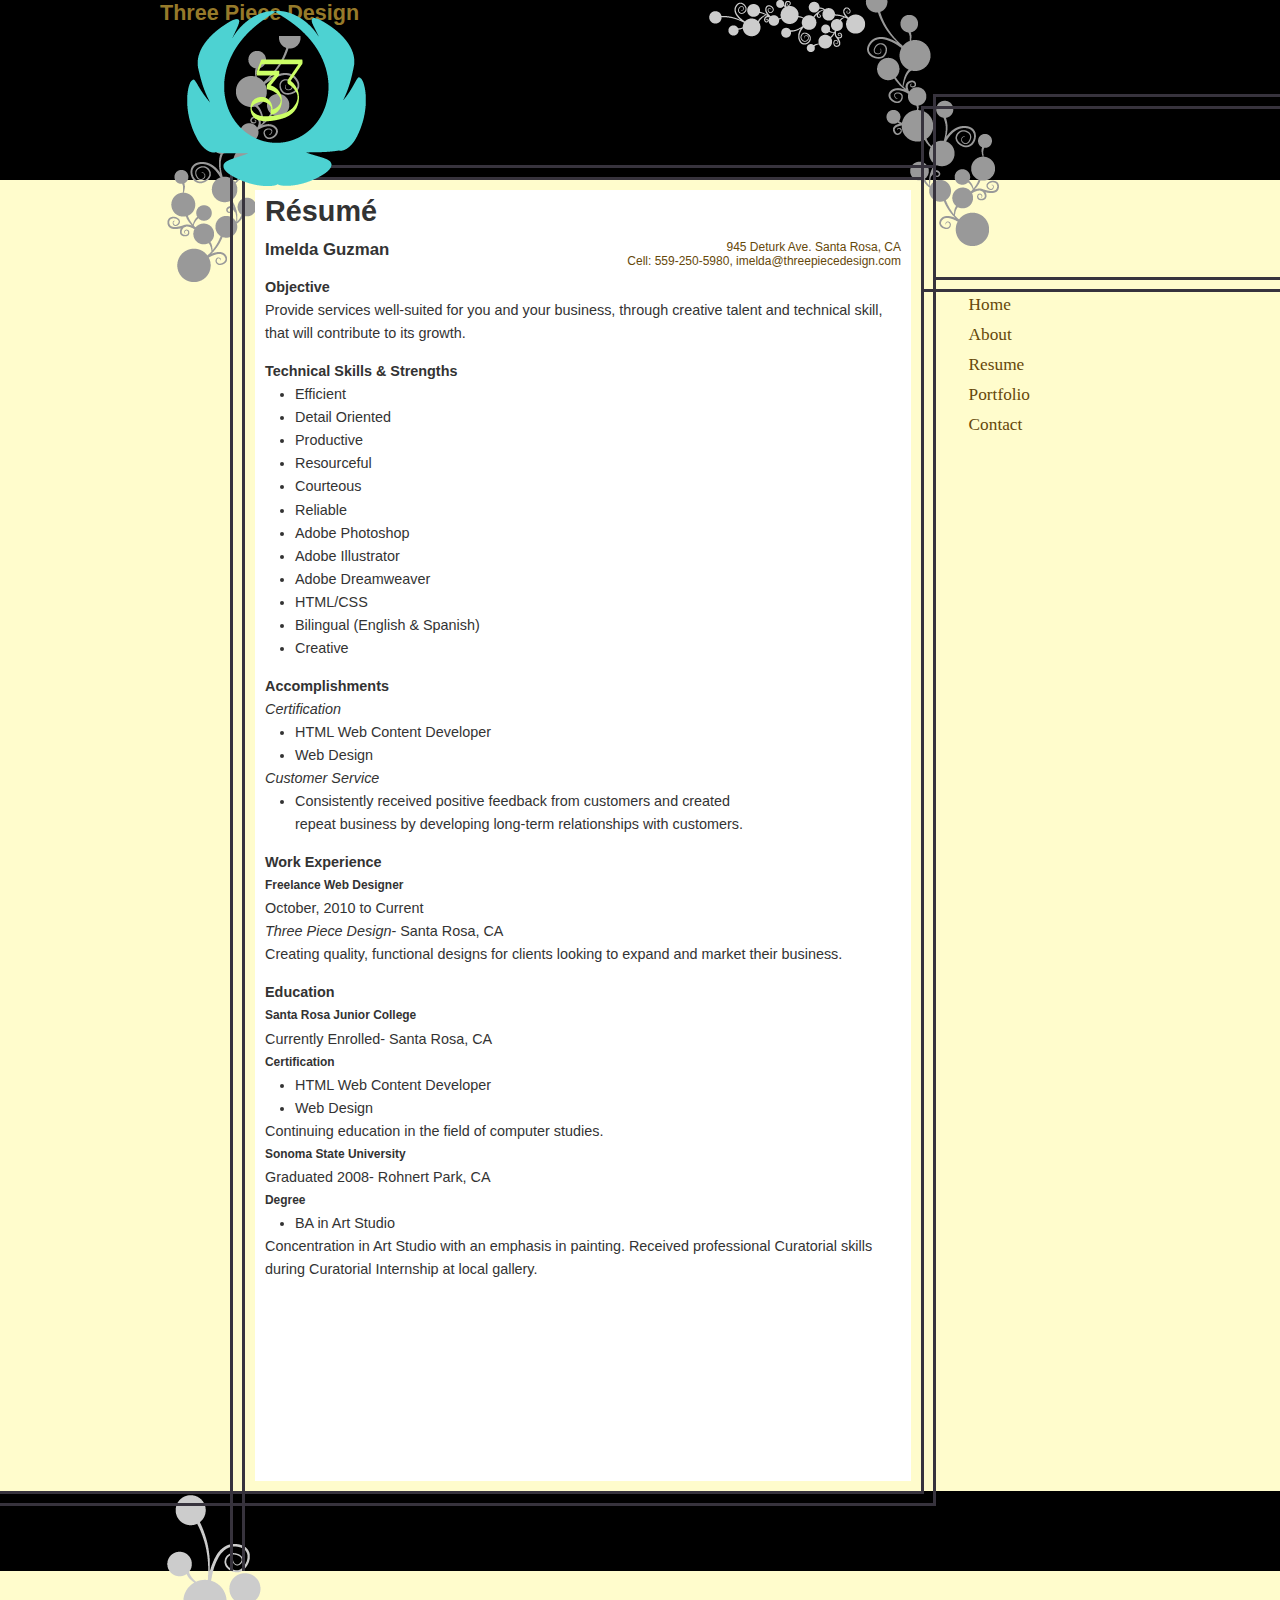
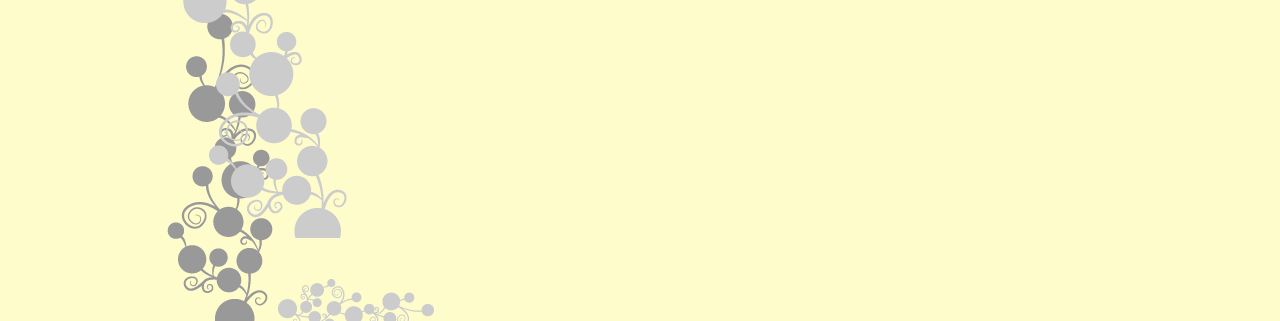
<file: html/resume.html>
<!DOCTYPE HTML>
<html>
<head>
<meta http-equiv="Content-Type" content="text/html; charset=utf-8">
<title>Imelda Guzman, Web Content Developer &amp; Designer, Portfolio</title>
<link rel="stylesheet" type="text/css" href="../css/main.css" />
<!--[if lt IE 9]>
<script src="http://html5shim.googlecode.com/svn/trunk/html5.js"></script>
<![endif]-->
</head>
<body>
<header>
  <div class="container">
    <h2>Three Piece Design</h2>
    <img class="upper-right" src="../images/florals_04.png" /> <img class="upper-left" src="../images/florals_02.png" /> <a href="../index.html"><img src="../images/logo/tpd.png" /></a>
    <div id="header-box1">
      <div id="header-box2"> </div>
    </div>
  </div>
</header>
<section>
  <nav>
    <ul>
      <li><a href="../index.html">Home</a></li>
      <li><a href="about.html">About</a></li>
      <li><a href="resume.html">Resume</a></li>
      <li><a href="portfolio.html">Portfolio</a></li>
      <li><a href="contact.html">Contact</a></li>
    </ul>
  </nav>
  <div id="content-box1">
    <div id="content-box2">
      <article id="content">
        <h1>R&eacute;sum&eacute;</h1>
        <div id="contact-info2">
          <p>945 Deturk Ave. Santa Rosa, CA<br />
            Cell: 559-250-5980, <a href="mailto:imelda@threepiecedesign.com">imelda@threepiecedesign.com</a></p>
        </div>
        <h3>Imelda Guzman</h3>
        <h4>Objective</h4>
        <p>Provide services well-suited for you and your business, through creative talent and technical skill, that will contribute to its growth.</p>
        <h4>Technical Skills &amp; Strengths</h4>
         <ul class="right">
          <li>Efficient</li>
          <li>Detail Oriented</li>
          <li>Productive</li>
          <li>Resourceful</li>
          <li>Courteous</li>
          <li>Reliable</li>
        </ul>
        <ul>
          <li>Adobe Photoshop</li>
          <li>Adobe Illustrator</li>
          <li>Adobe Dreamweaver</li>
          <li>HTML/CSS</li>
          <li>Bilingual (English &amp; Spanish)</li>
          <li>Creative</li>
          </ul>       
        <h4>Accomplishments</h4>
        <p><span>Certification</span></p>
        <ul>
        <li>HTML Web Content Developer</li>
        <li>Web Design</li>
        </ul>
        <p><span>Customer Service</span></p>
        <ul>
        <li>Consistently received positive feedback from customers and created repeat business by developing long-term relationships with customers.</li>
        </ul>
        <h4>Work Experience</h4>
        <h5>Freelance Web Designer</h5>
        <p>October, 2010 to Current<br />
        <span>Three Piece Design</span>- Santa Rosa, CA<br />
        Creating quality, functional designs for clients looking to expand and market their business.</p>
        <h4>Education</h4>
        <h5>Santa Rosa Junior College</h5>
        <p>Currently Enrolled- Santa Rosa, CA</p>
        <h5>Certification</h5>
        <ul>
        <li>HTML Web Content Developer</li>
        <li>Web Design</li>
        </ul>
        <p>Continuing education in the field of computer studies.</p>        
        <h5>Sonoma State University</h5>
        <p>Graduated 2008- Rohnert Park, CA</p>
        <h5>Degree</h5>
        <ul>
        <li>BA in Art Studio</li>
        </ul>
        <p>Concentration in Art Studio with an emphasis in painting. Received professional Curatorial skills during Curatorial Internship at local gallery.</p>       
      </article>
    </div>
  </div>
</section>
<footer>
  <div class="container"> <img class="bottom-left" src="../images/florals_11.png" /> <img class="bottom-right" src="../images/florals_09.png" />
    <div id="footer-box1">
      <div id="footer-box2"> </div>
    </div>
  </div>
</footer>
</body>
</html>
</file>
<file: css/main.css>
* {
	margin:0px;
	padding:0px;
}
header, nav, section, article, footer {
	display: block;
}
a img {
	border: 0;
}
body {
	font-family:'Cabin', arial, serif;
	font-size:0.9em;
	color:#333;
	background-color:#FFFCCC;
	overflow-x: hidden;
	min-width: 960px;
}
header {
	background-color:#000;
	height:180px;
}

.upper-right {
	position:absolute;
	top:0;
	right:95px;
}
#header-box1, #header-box2 {
	border: 3px solid #37333D;
	position: absolute;
	bottom: 0;
	right: -1807px;
	height: 180px;
	width: 2000px;
}
#header-box2 {
	bottom: 9px;
	left: 9px;
}
header a img {
	position:absolute;
	top:3px;
	left:20px;
	border:none;
	z-index: 100;	
}
header .container {
	min-height: 180px;
}
section {
	margin: 0 auto;
	width: 960px;
	position: relative;
}
nav {
	position: absolute;
	top: 120px;
	right: 90px;
	z-index:100;	
}
nav ul {
	list-style-type: none;
}
nav li {
	margin: 10px 0;
	text-align:left;
}
nav a {
	text-decoration: none;
	color:#66480A;
	font-family:"Times New Roman", Times, serif;
	font-size: 1.2em;
}
nav a:hover {
	color:#B27E20;
}
#content-box1 {
	border: 3px solid #37333D;
	margin: -15px 0;
	width: 700px;
	top: 0;
	left: 70px;
	position: relative;
	z-index: 10;
}
#content-box2 {
	border: 3px solid #37333D;
	margin: 9px;
}
#content {
	margin: 10px;
	padding: 10px;
	padding-bottom:200px;
	background: #FFF;
	position:relative;
	line-height:1.6em;
}
header h1 {
	font-family:"Palatino Linotype", "Book Antiqua", Palatino, serif;
	font-size:4em;
	font-weight:normal;
	padding:60px 0px 0px 100px;
	color:#fff;
}
h2 {
	color:#967A2A;
	margin-bottom:10px;
}
h3, h4 {
	padding-top:15px;
}
header h5 {
	font-family:"Palatino Linotype", "Book Antiqua", Palatino, serif;
	font-size:1em;
	font-weight:normal;
	padding:0px 0px 0px 110px;
	color:#967A2A;
	margin-top: -10px;
}
#content a {
	color:#66480A;
	text-decoration:none;
}
#content a:hover {
	color:#B27E20;
}
#contact-info {
	font-size:14px;
	line-height:1.2em;
	display:inline-block;
	color:#66480A;
	position:absolute;
	bottom:0px;
	right:0px;
	text-align:right;
	padding:0px 10px 10px 0px;
}
#contact-info a {
	color:#66480A;
	text-decoration:none;
}
#contact-info a:hover {
	color:#B27E20;
}
#contact-info2 {
	font-size:12px;
	line-height:1.2em;
	display:inline-block;
	color:#66480A;
	position:absolute;
	top:50px;
	right:0px;
	text-align:right;
	padding:0px 10px 10px 0px;
}
#contact-info2 a {
	color:#66480A;
	text-decoration:none;
}
#contact-info2 a:hover {
	color:#B27E20;
}
#content p span {
	font-style:italic;
}
#content ul {
	padding:0px 150px 0px 30px;
}
.float {
	float:right;
	margin-bottom:10px;
}
#gallery {
	width:600px;
	background-color:#666;
	border:4px groove #333;
	padding:10px;
	margin-left:auto;
	margin-right:auto;
}
#gallery .center {
	text-align:center;
}
.portfolio-box {
	width:250px;
	height:250px;
	background-color:#CCC;
	border:3px groove #333;
	padding:10px 15px;
	display:inline-block;
	margin: 5px;
	vertical-align:top;
}
footer {
	background-color:#000;
	height:80px;
	z-index: -1;
	position: relative;
}
.bottom-left {
	position:absolute;
	bottom:-80px;
	left:0;
	z-index: -1;
}
#footer-box1, #footer-box2 {
	border-top: 3px solid #37333D;
	border-right: 3px solid #37333D;
	position: absolute;
	top: 0;
	left: -1918px;
	height: 77px;
	width: 2000px;
}
#footer-box2 {
	top: 9px;
	left: -12px;
	height: 65px;
}
#footer-text {
	position: absolute;
	top: 25px;
	right: 185px;
}
.container {
	width: 960px;
	margin: 0 auto;
	position: relative;
}
</file>
